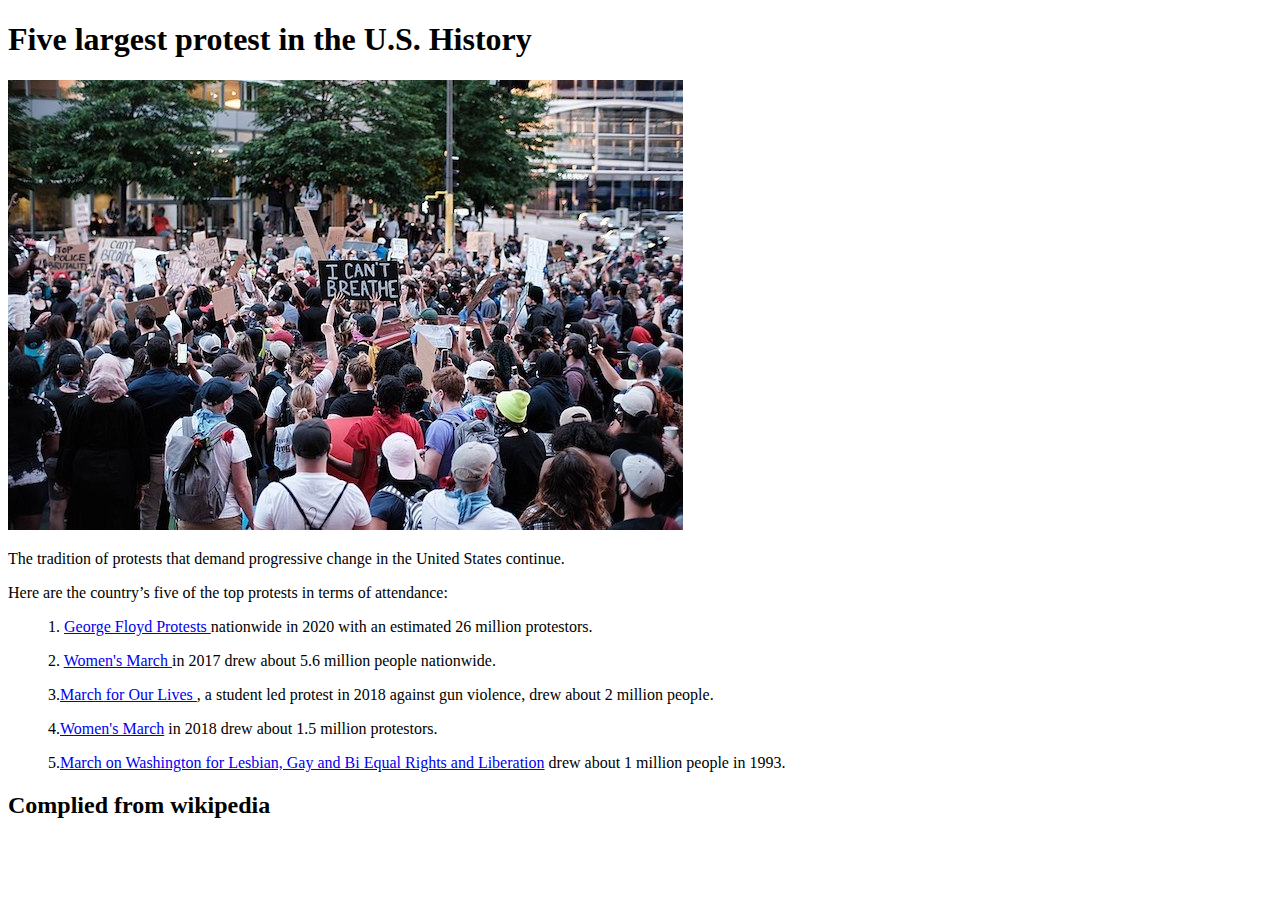
<file: Index.HTML>
<!DOCTYPE html>
<html lang="en">

  <head>
    <meta charset="utf-8">
    <!-- set the character set -->
    <meta http-equiv="X-UA-Compatible" content="IE=edge">
    <meta name="viewport" content="width=device-width, initial-scale=1">
    <!-- first step to a responsive site -->
    <title>My awesome list</title>

    <!-- FONT AWESOME -->
    <link rel="stylesheet" href="https://cdnjs.cloudflare.com/ajax/libs/font-awesome/4.7.0/css/font-awesome.min.css" />

    <!-- Your styles should be called here -->

    <!-- HTML5 Shim and Respond.js IE8 support of HTML5 elements and media queries -->
    <!-- WARNING: Respond.js doesn't work if you view the page via file:// -->
    <!--[if lt IE 9]>
      	  <script src="https://oss.maxcdn.com/libs/html5shiv/3.7.0/html5shiv.js"></script>
      	  <script src="https://oss.maxcdn.com/libs/respond.js/1.4.2/respond.min.js"></script>
      	<![endif]-->
  </head>

  <body>
    <!-- YOUR CONTENT GOES HERE -->
    <h1>Five largest protest in the U.S. History </h1>
    <img src="floyd-protests.jpg">
    <p>The tradition of protests that demand progressive change in the United States continue.</p>
    <p>Here are the country’s five of the top protests in terms of attendance:</p>
    <ul>
      1. <a href=https://en.wikipedia.org/wiki/George_Floyd_protests>George Floyd Protests </a> nationwide in 2020 with an estimated 26 million protestors.</ul>
    <ul>
      2. <a href=https://en.wikipedia.org/wiki/2017_Women%27s_March>Women's March </a> in 2017 drew about 5.6 million people nationwide.</ul>
    <ul>
      3.<a href=https://en.wikipedia.org/wiki/March_for_Our_Lives>March for Our Lives </a> , a student led protest in 2018 against gun violence, drew about 2 million people.
    </ul>
    <ul>
      4.<a href=https://en.wikipedia.org/wiki/2018_Women%27s_March>Women's March</a> in 2018 drew about 1.5 million protestors.</ul>
    </ul>
    <ul>
      5.<a href=https://en.wikipedia.org/wiki/March_on_Washington_for_Lesbian,_Gay_and_Bi_Equal_Rights_and_Liberation>March on Washington for Lesbian, Gay and Bi Equal Rights and Liberation</a> drew about 1 million people in 1993.</ul>
    <h2>Complied from wikipedia</h2>
    <!-- the jQuery library. You need this to be able to use jQuery ($) -->
    <script src="https://cdnjs.cloudflare.com/ajax/libs/jquery/3.3.1/jquery.min.js"></script>

    <!-- Your javascript should be called here -->
  </body>

</html>
</file>
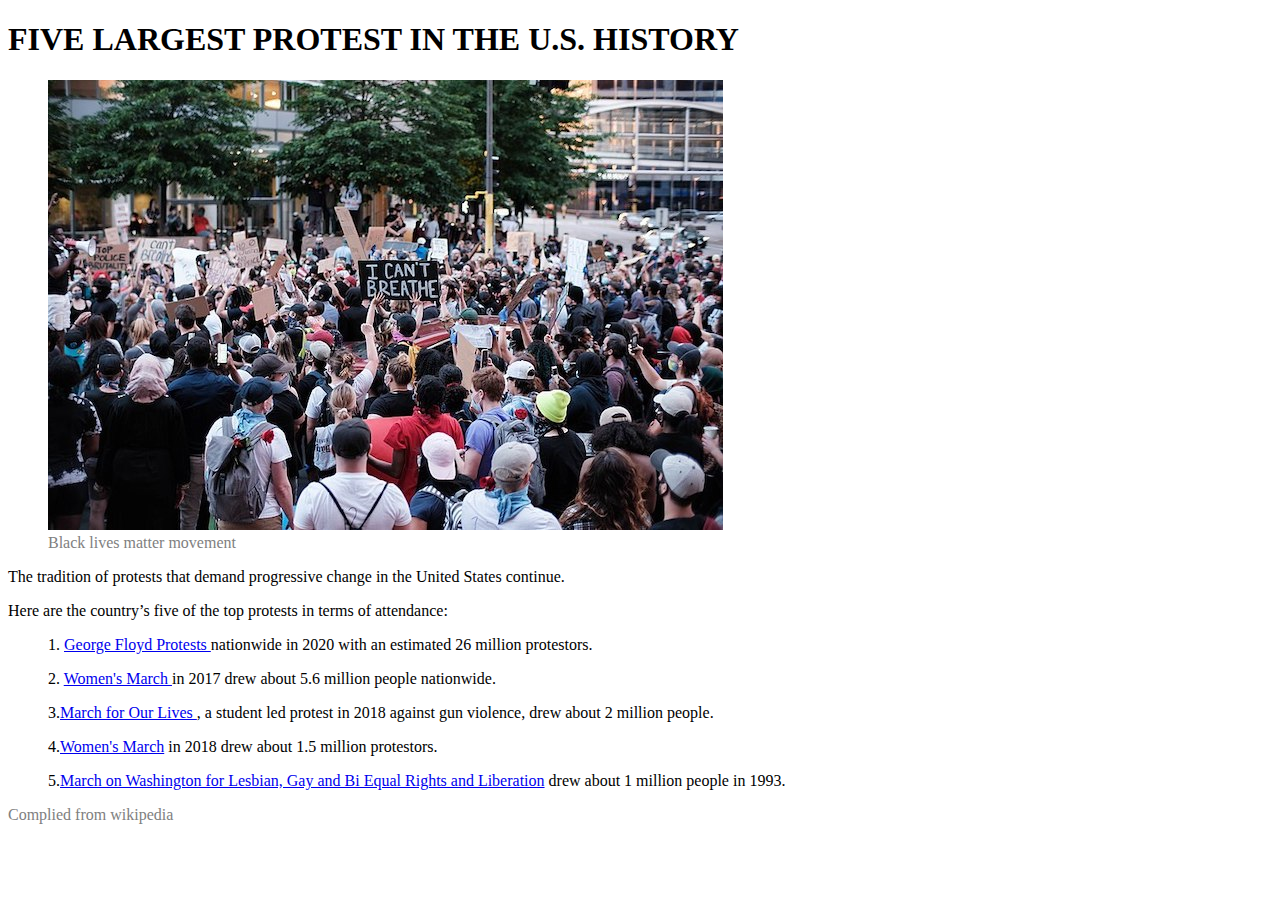
<file: index.html>
<!DOCTYPE html>
<html lang="en">

  <head>
    <meta charset="utf-8">
    <!-- set the character set -->
    <meta http-equiv="X-UA-Compatible" content="IE=edge">
    <meta name="viewport" content="width=device-width, initial-scale=1">
    <!-- first step to a responsive site -->
    <title>My awesome list</title>

    <!-- FONT AWESOME -->
    <link rel="stylesheet" href="https://cdnjs.cloudflare.com/ajax/libs/font-awesome/4.7.0/css/font-awesome.min.css" />

    <!-- <Your styles should be called here -->
    <link rel="stylesheet" href="styles.css" <!-- HTML5 Shim and Respond.js IE8 support of HTML5 elements and media queries -->
    <!-- WARNING: Respond.js doesn't work if you view the page via file:// -->
    <!--[if lt IE 9]>
      	  <script src="https://oss.maxcdn.com/libs/html5shiv/3.7.0/html5shiv.js"></script>
      	  <script src="https://oss.maxcdn.com/libs/respond.js/1.4.2/respond.min.js"></script>
      	<![endif]-->
  </head>

  <body>
    <!-- YOUR CONTENT GOES HERE -->
    <h1>Five largest protest in the U.S. History </h1>
    <figure>
      <img src="images/floyd-protests.jpg">
      <figcaption> Black lives matter movement </figcaption>
    </figure>

    <p>The tradition of protests that demand progressive change in the United States continue.</p>
    <p>Here are the country’s five of the top protests in terms of attendance:</p>
    <ul>
      1. <a href=https://en.wikipedia.org/wiki/George_Floyd_protests>George Floyd Protests </a> nationwide in 2020 with an estimated 26 million protestors.</ul>
    <ul>
      2. <a href=https://en.wikipedia.org/wiki/2017_Women%27s_March>Women's March </a> in 2017 drew about 5.6 million people nationwide.</ul>
    <ul>
      3.<a href=https://en.wikipedia.org/wiki/March_for_Our_Lives>March for Our Lives </a> , a student led protest in 2018 against gun violence, drew about 2 million people.
    </ul>
    <ul>
      4.<a href=https://en.wikipedia.org/wiki/2018_Women%27s_March>Women's March</a> in 2018 drew about 1.5 million protestors.</ul>
    </ul>
    <ul>
      5.<a href=https://en.wikipedia.org/wiki/March_on_Washington_for_Lesbian,_Gay_and_Bi_Equal_Rights_and_Liberation>March on Washington for Lesbian, Gay and Bi Equal Rights and Liberation</a> drew about 1 million people in 1993.</ul>
    <footer>Complied from wikipedia</footer>
    <!-- the jQuery library. You need this to be able to use jQuery ($) -->
    <script src="https://cdnjs.cloudflare.com/ajax/libs/jquery/3.3.1/jquery.min.js"></script>

    <!-- Your javascript should be called here -->
  </body>

</html>
</file>
<file: styles.css>
body {
    font: georgia, serif;
}

figcaption {
    color: gray;
}

h1 {
    text-transform: uppercase;
}

footer {
    color: gray;
}
</file>
